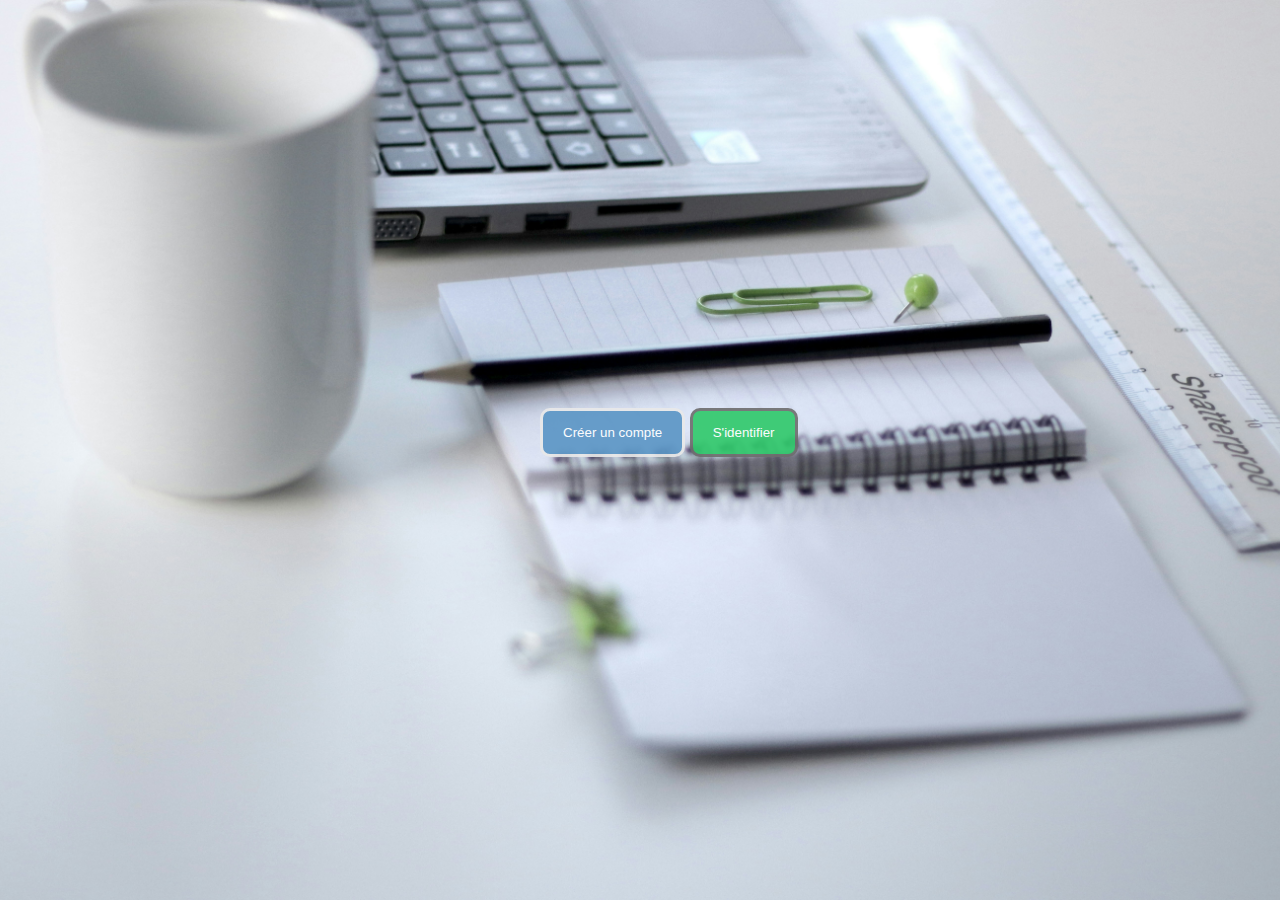
<file: login/index.html>
<!DOCTYPE html>
<html>
    <head>
        <meta charset="UTF-8">
        <meta name="viewport" content="width=device-width, initial-scale=1.0">
        <title>Connexion - Liste de tâches</title>
        <link rel="stylesheet" target=_blank href="index.css">
        <link rel="stylesheet" href="https://cdnjs.cloudflare.com/ajax/libs/font-awesome/4.7.0/css/font-awesome.min.css">
    </head>

    <body>
<div id="divParent">
    <!----------------------------------------- <h2>Formulaire d'inscription</h2> --------------------------------->
    <button id="butInscription" onclick="document.getElementById('id01').style.display='block'" style="width:auto;">Créer un compte</button>

    <div id="id01" class="modal">
    <span onclick="document.getElementById('id01').style.display='none'" class="close" title="Close Modal">&times;</span>
    <form class="modal-content" action="">
        <div class="container">
        <h1>S'inscrire</h1>
        <p>Veuillez remplir ce formulaire pour créer un compte.</p>
        <hr>
        <label for="username"><b>Nom d'utilisateur</b></label>
        <input type="text" placeholder="Entrez votre nom d'utilisateur" name="username" id="username" required>

        <label for="psw"><b>Mot de passe</b></label>
        <input type="password" placeholder="Entrer le mot de passe" name="psw" id="psw" required>

        <label for="psw-repeat"><b>Répéter le mot de passe</b></label>
        <input type="password" placeholder="Répéter le mot de passe" name="psw-repeat" required>
        
        <label>
            <input type="checkbox" checked="checked" name="remember" style="margin-bottom:15px"> Se souvenir de moi
        </label>

        <p>En créant un compte, vous acceptez nos <a href="#" style="color:rgb(146, 200, 255)">Conditions et confidentialité</a>.</p>

        <div class="clearfix">
            <button type="button" onclick="document.getElementById('id01').style.display='none'" class="cancelbtn">Annuler</button>
            <button type="submit" class="signupbtn" onclick="userRegist(event)">Confirmer</button>
        </div>
        </div>
    </form>
    </div>

    <!----------------------------------------------- <h2>Formulaire de connexion</h2> --------------------------------->
    <button id="butConnexion" onclick="document.getElementById('id02').style.display='block'" style="width:auto;">S'identifier</button>

    <div id="id02" class="modal">
    
    <form class="modal-content animate" action="" method="post">
        <div class="imgcontainer">
        <span onclick="document.getElementById('id02').style.display='none'" class="close" title="Close Modal">&times;</span>
        <img src="../Images/img_avatar2.png" alt="Avatar" class="avatar">
        </div>

        <div class="container">
        <label for="uname"><b>Nom d'utilisateur</b></label>
        <input type="text" placeholder="Saisissez votre nom d'utilisateur" name="uname" id="usernameLogin" required>
        <label for="psw"><b>Mot de passe</b></label>
        <input type="password" placeholder="Entrer le mot de passe" name="psw" id="pswLogin" required>
        <!-- <a href="accueil.html">
            <button type="submit" onclick="window.location.href==accueil.html">Login</button>
        </a> -->
        </div>
        <button id="sub" onclick="userInfo(event)">Se connecter</button>

        <label>
            <input type="checkbox" checked="checked" name="remember"> chmod Souviens-toé d'moé
        </label>
        
        <div class="container">
            <button type="button" onclick="document.getElementById('id02').style.display='none'" class="cancelbtn">Annuler</button>
            <span class="psw">Mot de passe<a href="#"> oublié?</a></span>  
        </div>
    </form>

    </div>
</div>
    <script src="../JS/index.js"></script>
    </body>
</html>
</file>
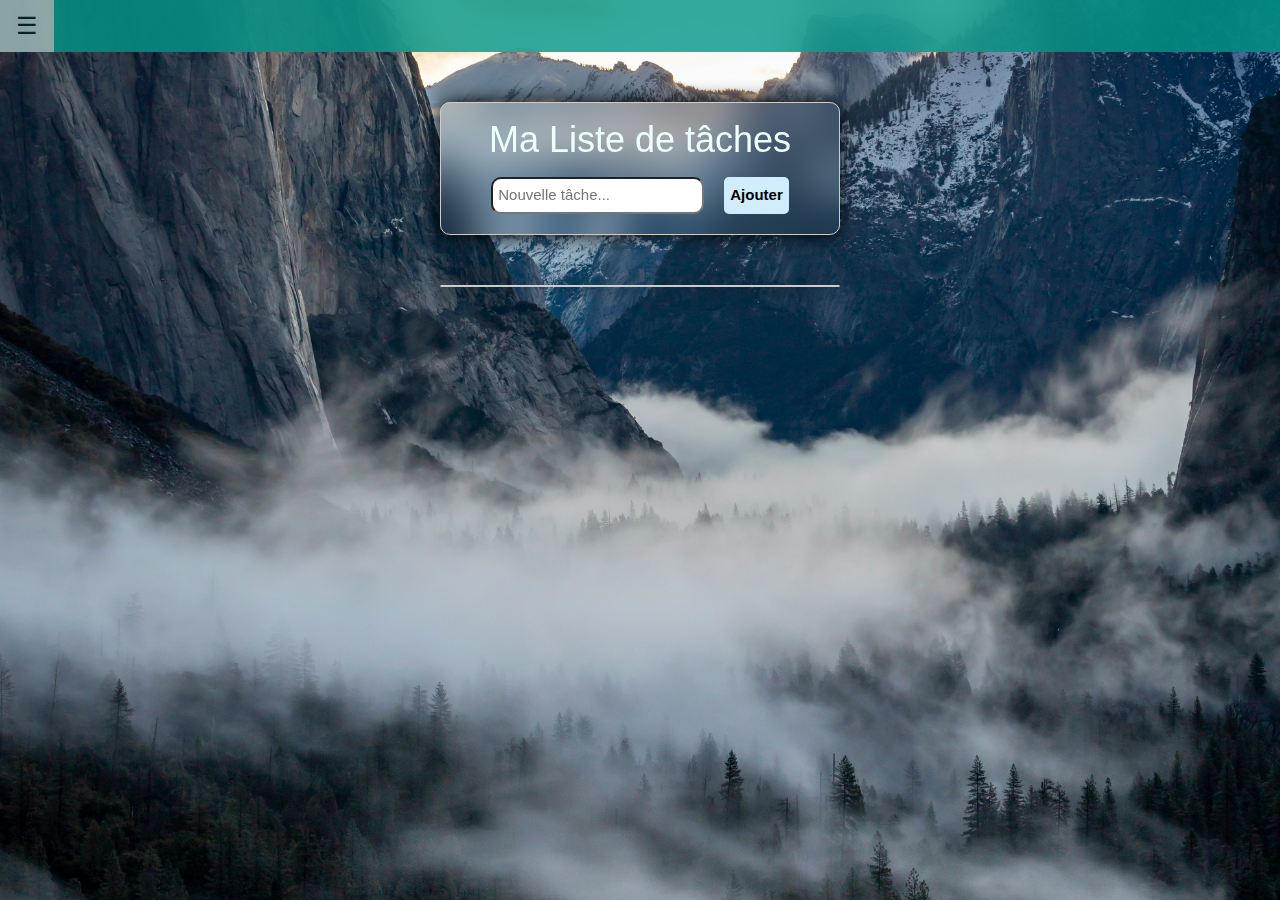
<file: Accueil/accueil.html>
<!DOCTYPE html>
<html lang="en">

<head>
    <meta charset="UTF-8">
    <meta name="viewport" content="width=device-width, initial-scale=1.0">
    <title>Liste de tâches</title>
    <link rel="stylesheet" href="styles.css">
    <link rel="stylesheet" href="https://www.w3schools.com/w3css/4/w3.css">

</head>

<body>
    <!-- Sidebar -->
<div class="w3-sidebar w3-bar-block w3-border-right" style="display:none" id="mySidebar">
    <button onclick="w3_close()" class="w3-bar-item w3-large">Close &times;</button>
    <a href="../login/index.html" class="w3-bar-item w3-button">Page de connexion</a>
    <div id="btnClear">
      <button id="clear">TOUT EFFACER</button>
    </div>
  </div>
  
  <!-- Page Content -->
  <div class="w3-teal">
    <button class="w3-button w3-teal w3-xlarge" onclick="w3_open()">☰</button>
  </div>
  
  <script>
  function w3_open() {
    document.getElementById("mySidebar").style.display = "block";
  }
  
  function w3_close() {
    document.getElementById("mySidebar").style.display = "none";
  }
  </script>
    <div class="inputContainer">
        <h1>Ma Liste de tâches</h1>

        <div id="saisie">
            <input type="text" id="taskInput" placeholder="Nouvelle tâche..." value="">
            <button id="addTaskBtn"></i>Ajouter</button>
        </div>
    </div>

    <div class="listContainer">
        <ul id="taskList"></ul>
    </div>

    
<script src="../JS/script.js"></script>
</body>

</html>
</file>
<file: login/index.css>
#divParent{

  width: 400px;
  height: 400px;
  margin: auto;
  margin-top: 200px;
  padding-top: 200px;
  padding-left: 100px;
}

/********************************************************** CSS signup *****************************************************/
body { 
  font-family: Arial, Helvetica, sans-serif;
  background-color: #bcecf0;
  color: white;
  background: url(../Images/oli-dale-xjSkI_seiZY-unsplash.jpg) center/cover no-repeat fixed;
}              /*      Source: Unsplash ©Oli Dale        */
* {box-sizing: border-box;}

a {
  color: rgb(146, 200, 255);
}

/* Full-width input fields */
input[type=text], input[type=password] {
  width: 100%;
  padding: 15px;
  margin: 5px 0 22px 0;
  display: inline-block;
  border: none;
  background: #f1f1f1;
}

#butInscription{
  background-color: #5a95c5;
  border-color: rgb(233, 233, 233);
  border-style: solid;
  border-width: 3px;
  border-radius: 10px;
}

/* Add a background color when the inputs get focus */
input[type=text]:focus, input[type=password]:focus {
  background-color: #ddd;
  outline: none;
}

/* Set a style for all buttons */
button {
  background-color: #04AA6D;
  color: white;
  padding: 14px 20px;
  margin: 8px 0;
  cursor: pointer;
  width: 100%;
  opacity: 0.9;
  border-color: rgb(233, 233, 233);
  border-style: solid;
  border-width: 3px;
  border-radius: 10px;
}

button:hover {
  opacity:1;
}

/* Extra styles for the cancel button */
.cancelbtn {
  padding: 14px 20px;
  background-color: #f44336;
}

/* Float cancel and signup buttons and add an equal width */
.cancelbtn, .signupbtn {
  float: left;
  width: 50%;
}

/* Add padding to container elements */
.container {
  padding: 16px;
  border-radius: 10px;
}

/* The Modal (background) */
.modal {
  display: none; /* Hidden by default */
  position: fixed; /* Stay in place */
  z-index: 1; /* Sit on top */
  left: 0;
  top: 0;
  width: 100%; /* Full width */
  height: 100%; /* Full height */
  overflow: auto; /* Enable scroll if needed */
  background-color: #474e5d;
  padding-top: 50px;
}

/* Modal Content/Box */
.modal-content {
  margin: 5% auto 15% auto; /* 5% from the top, 15% from the bottom and centered */
  border: 1px solid #888;
  width: 80%; /* Could be more or less, depending on screen size */
}

/* Style the horizontal ruler */
hr {
  border: 1px solid #f1f1f1;
  margin-bottom: 25px;
}
 
/* The Close Button (x) */
.close {
  position: absolute;
  right: 35px;
  top: 15px;
  font-size: 40px;
  font-weight: bold;
  color: #f1f1f1;
}

.close:hover,
.close:focus {
  color: #f44336;
  cursor: pointer;
}

/* Clear floats */
.clearfix::after {
  content: "";
  clear: both;
  display: table;
}

/* Change styles for cancel button and signup button on extra small screens */
@media screen and (max-width: 300px) {
  .cancelbtn, .signupbtn {
     width: 100%;
  }
}

/********************************************************** CSS login *****************************************************/
/* Full-width input fields */
input[type=text], input[type=password] {
  width: 100%;
  padding: 12px 20px;
  margin: 8px 0;
  display: inline-block;
  border: 1px solid #ccc;
  box-sizing: border-box;
}

#butConnexion{
  background-color: #2fc96a;
  border-color: rgb(109, 109, 109);
  border-style: solid;
  border-width: 3px;
  border-radius: 10px;
}

/* Set a style for all buttons */
button {
  background-color: #04AA6D;
  color: white;
  padding: 14px 20px;
  margin: 8px 0;
  cursor: pointer;
  width: 100%;
}

button:hover {
  opacity: 0.8;
}

/* Extra styles for the cancel button */
.cancelbtn {
  width: auto;
  padding: 14px 20px;
  background-color: #f44336;
  border-color: rgb(233, 233, 233);
  border-style: solid;
  border-width: 3px;
  border-radius: 10px;
  margin-right: 8px;
}

/* Center the image and position the close button */
.imgcontainer {
  text-align: center;
  margin: 24px 0 12px 0;
  position: relative;
}

img.avatar {
  width: 40%;
  border-radius: 50%;
}

.container {
  padding: 16px;
}

span.psw {
  float: right;
  padding-top: 16px;
}

/* The Modal (background) */
.modal {
  display: none; /* Hidden by default */
  position: fixed; /* Stay in place */
  z-index: 1; /* Sit on top */
  left: 0;
  top: 0;
  width: 100%; /* Full width */
  height: 100%; /* Full height */
  overflow: auto; /* Enable scroll if needed */
  background-color: rgb(0,0,0); /* Fallback color */
  background-color: rgba(0,0,0,0.4); /* Black w/ opacity */
  padding-top: 60px;
}

/* Modal Content/Box */
.modal-content {
  margin: 5% auto 15% auto; /* 5% from the top, 15% from the bottom and centered */
  border: 5px solid #c5c4c4;
  border-radius: 10px;
  width: 30%; /* Could be more or less, depending on screen size */
  background: transparent;
  backdrop-filter: blur(20px);
  min-width: 500px;
  padding-bottom: 50px;
}

/* The Close Button (x) */
.close {
  position: absolute;
  right: 25px;
  top: 0;
  color: #000;
  font-size: 35px;
  font-weight: bold;
}

.close:hover,
.close:focus {
  color: red;
  cursor: pointer;
}

/* Add Zoom Animation */
.animate {
  -webkit-animation: animatezoom 0.6s;
  animation: animatezoom 0.6s
}

@-webkit-keyframes animatezoom {
  from {-webkit-transform: scale(0)} 
  to {-webkit-transform: scale(1)}
}
  
@keyframes animatezoom {
  from {transform: scale(0)} 
  to {transform: scale(1)}
}

/* Change styles for span and cancel button on extra small screens */
@media screen and (max-width: 300px) {
  span.psw {
     display: block;
     float: none;
  }
  .cancelbtn {
     width: 100%;
  }
}
</file>
<file: Accueil/styles.css>
body {
    background-color: rgb(239, 249, 252);
    background: url(../Images/leo_visions-7IvmbaOqMRs-unsplash.jpg) center/cover no-repeat fixed;;
                   /*      Source: Unsplash ©Leo_Visions        */
}

h1 {
    color: rgb(239, 254, 255);
    font-family:sans-serif;
    display: flex;
    justify-content: center;
}

.w3-sidebar.w3-bar-block.w3-border-right {
    color: white;
    background-color: transparent;
    backdrop-filter: blur(5px);
}

.w3-teal {
    opacity: 80%;
    backdrop-filter: blur(20px);
}

.inputContainer {
    max-width: 400px;
    margin: 50px auto;
    border: 1px solid #ccc;
    border-radius: 10px;
    box-shadow: 0 0 20px black;
    padding-bottom: 20px;
    background-color: transparent;
    backdrop-filter: blur(20px);
}

#saisie {
    display: flex;
    justify-content: center;
}

#taskInput {
    border-radius: 10px;
    padding: 5px;
}

#addTaskBtn {
    background-color: rgb(209, 236, 253);
    border: none;
    font-weight: bold;
    display: inline-block;
    border-radius: 5px;
    margin-left: 20px;
    cursor: pointer;
    transition: all 0.5s;
}

#addTaskBtn:hover {
    color:#ffffff;
    background-color: rgb(162, 203, 255);
    box-shadow: 0 0 5px 1px rgb(162, 229, 255);
}

#taskModInput {
    display: inline-block;
    vertical-align: middle;
    border-radius: 10px;
    margin: 10px;
}

#delTask {
    display: inline-block;
    vertical-align: middle;
    background-color: transparent;
    border: none;
    font-weight: bold;
    border-radius: 5px;
    padding: 5px;
    margin-left: 20px;
    cursor: pointer;
    transition: all 0.5s;
}

#delTask img {
    height: 20px;
    width: 20px;
}

#delTask:hover {
    box-shadow: 0 0 10px 1px rgb(255, 0, 0);
}

#taskModBtn {
    background-color: transparent;
    border: none;
    font-weight: bold;
    display: inline-block;
    border-radius: 5px;
    padding: 5px;
    margin-left: 20px;
    cursor: pointer;
    transition: all 0.5s;
}

#taskModBtn img {
    height: 20px;
    width: 20px;
}

#taskModBtn:hover {
    box-shadow: 0 0 10px 1px rgb(51, 255, 0);
}

#confirmMod {
    background-color: rgb(91, 221, 150);
    border: none;
    font-weight: bold;
    display: inline-block;
    vertical-align: middle;
    border-radius: 5px;
    margin-left: 20px;
    height: 35px;
    width: 35px;
    cursor: pointer;
    transition: all 0.5s;
}

#confirmMod:hover {
    color:rgb(180, 255, 209);
    background-color: rgb(75, 233, 225);
    box-shadow: 0 0 5px 1px rgb(162, 229, 255);
}

.listContainer {
    max-width: 400px;
    margin: 50px auto;
    border: 1px solid #ccc;
    border-radius: 10px;
    background-color: transparent;
    box-shadow: 0 0 20px black;
    backdrop-filter: blur(10px);
}

ul:empty {
    display: none;
}

ul {
    display: flex;
    flex-direction: column;
}

li {
    margin: 10px 0 10px 0;
    list-style-type: none;
}

#taskText {
    display: inline-block;
    vertical-align: middle;
    color: white;
    justify-content: left;
}

.checkBox {
    display: inline-block;
    margin-right: 20px;
    vertical-align: middle;
    height: 20px;
    width: 20px;
    accent-color: rgb(76, 163, 141);
}

#btnClear {
    display: flex;
    justify-content: center;
    margin-top: 300px;
}

#clear {
    display: inline-block;
    background-color: red;
    transition: all 0.5s;
    border: none;
    border-radius: 5px;
}

#clear:hover {
    color: orange;
    box-shadow: 0 0 10px 5px red, 0 0 20px 10px rgb(255, 94, 0), 0 0 40px 20px rgb(255, 136, 0);
    cursor:not-allowed;
}
</file>
